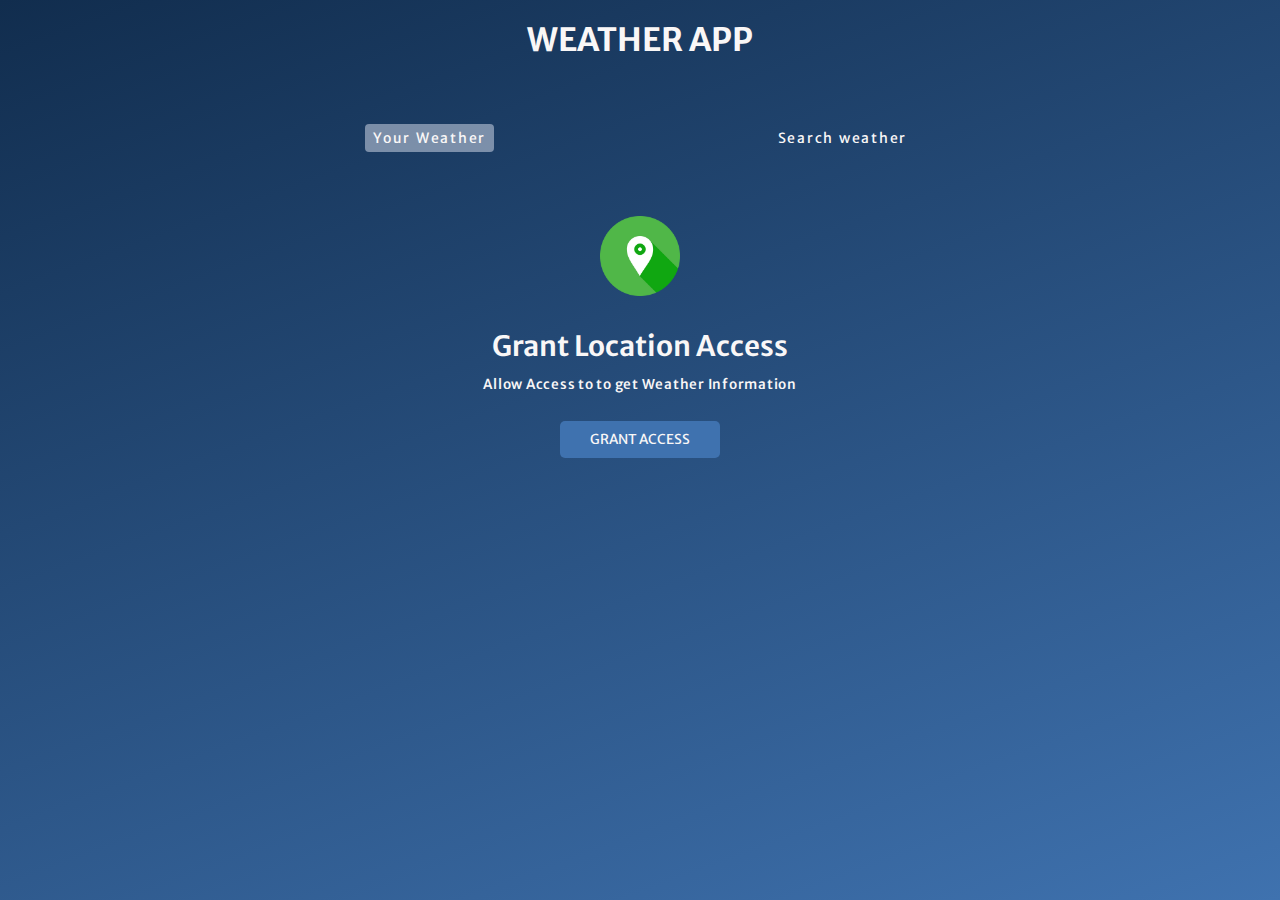
<file: index.html>
<!DOCTYPE html>
<html lang="en">
<head>
    <meta charset="UTF-8">
    <meta http-equiv="X-UA-Compatible" content="IE=edge">
    <meta name="viewport" content="width=device-width, initial-scale=1.0">
    <title>Weather</title> 
    
    <link rel="shortcut icon" href="icon.jpeg" type="image/x-icon">
    
    <link rel="preconnect" href="https://fonts.googleapis.com" />
    <link rel="preconnect" href="https://fonts.gstatic.com" crossorigin />
    <link href="https://fonts.googleapis.com/css2?family=Merriweather+Sans:wght@300;400;500;600;700&display=swap"
    rel="stylesheet" />
    <link rel="stylesheet" href="styles.css">
</head>
<body>

    <div class="wrapper">
        <h1>Weather App</h1>

        <div class="tab-container">
            <p class="tab" data-userWeather>Your Weather</p>
            <p class="tab" data-searchWeather>Search weather</p>
        </div>

        <div class="weather-container">
            <!-- <grant location container!--  -->  
                <div class="grant-location-container sub-container">
                    <img src="./assets/location.png" alt="" width="80" height="80" loading="lazy">
                    <p>Grant Location Access</p>
                    <p>Allow Access to to get Weather Information</p>
                    <button  class="btn" data-grantAccess> Grant Access</button>
                </div> 

                <!-- form container -->
                <form class="form-container" data-searchForm acton="submit">
                    <input type="text" placeholder="Search for City ..." data-searchInput>
                    <button class="btn" type="submit"><img src="./assets/search.png" alt="search"  width="20" height="20" loading="lazy"></button>
                </form>
                <!-- loading container -->
                <div class="loading-container sub-container ">
                    <img src="./assets/loading.gif" height="150" width="150" alt="">
                    <p>Loading</p>
                </div>
                <!-- show weather INfo -->
                <div class="user-info-container sub-container">
                    <div class="name">
                        <p data-cityName> </p>
                        <img   data-countryIcon>
                    </div>
                    <!-- weatheer description -->
                    <p data-weatherDesc></p>
                    <!-- weather Icon -->
                    <img  data-weatherIcon >
                    <!-- temperature -->
                    <p data-temp></p>
              

                <!-- 3 cards parameter -->
                <div class="parameter-container">

                    <!-- card 1 -->
                    <div class="parameter">
                        <img src="./assets/wind.png" alt="">
                        <p>Wind Speed</p>
                        <p data-windSpeed></p>

                    </div>

                    <!-- card 2-->
                    <div class="parameter">
                        <img src="./assets/humidity.png" alt="">
                        <p>humidity</p>
                        <p data-humidity></p>

                    </div>

                    <!-- card 3-->
                    <div class="parameter">
                        <img src="./assets/cloud.png" alt="">
                        <p>cloud</p>
                        <p data-cloud></p>

                    </div>
                </div>
            </div>

        </div>

        <div class="error sub-container">
            <img src="./assets/not-found.png" alt="" width="200" height="200">
            <p>CITY dont find </p>
        </div>
 
    </div>
    
    <script src="weather.js"></script>
</body>
</html>
</file>
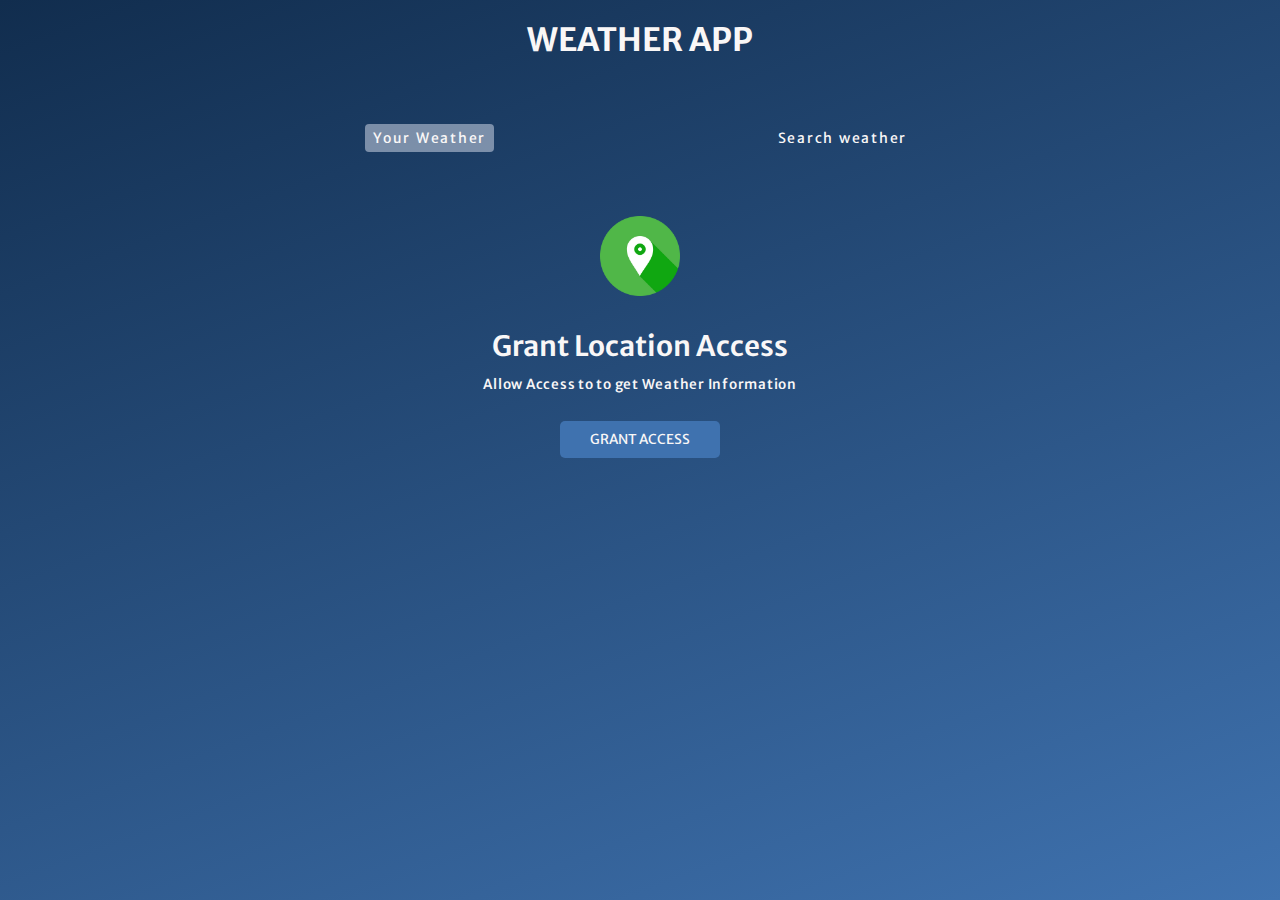
<file: index.html.html>
<!DOCTYPE html>
<html lang="en">
<head>
    <meta charset="UTF-8">
    <meta http-equiv="X-UA-Compatible" content="IE=edge">
    <meta name="viewport" content="width=device-width, initial-scale=1.0">
    <title>Weather</title> 
    
    <link rel="shortcut icon" href="icon.jpeg" type="image/x-icon">
    
    <link rel="preconnect" href="https://fonts.googleapis.com" />
    <link rel="preconnect" href="https://fonts.gstatic.com" crossorigin />
    <link href="https://fonts.googleapis.com/css2?family=Merriweather+Sans:wght@300;400;500;600;700&display=swap"
    rel="stylesheet" />
    <link rel="stylesheet" href="styles.css">
</head>
<body>

    <div class="wrapper">
        <h1>Weather App</h1>

        <div class="tab-container">
            <p class="tab" data-userWeather>Your Weather</p>
            <p class="tab" data-searchWeather>Search weather</p>
        </div>

        <div class="weather-container">
            <!-- <grant location container!--  -->  
                <div class="grant-location-container sub-container">
                    <img src="./assets/location.png" alt="" width="80" height="80" loading="lazy">
                    <p>Grant Location Access</p>
                    <p>Allow Access to to get Weather Information</p>
                    <button  class="btn" data-grantAccess> Grant Access</button>
                </div> 

                <!-- form container -->
                <form class="form-container" data-searchForm acton="submit">
                    <input type="text" placeholder="Search for City ..." data-searchInput>
                    <button class="btn" type="submit"><img src="./assets/search.png" alt="search"  width="20" height="20" loading="lazy"></button>
                </form>
                <!-- loading container -->
                <div class="loading-container sub-container ">
                    <img src="./assets/loading.gif" height="150" width="150" alt="">
                    <p>Loading</p>
                </div>
                <!-- show weather INfo -->
                <div class="user-info-container sub-container">
                    <div class="name">
                        <p data-cityName> </p>
                        <img   data-countryIcon>
                    </div>
                    <!-- weatheer description -->
                    <p data-weatherDesc></p>
                    <!-- weather Icon -->
                    <img  data-weatherIcon >
                    <!-- temperature -->
                    <p data-temp></p>
              

                <!-- 3 cards parameter -->
                <div class="parameter-container">

                    <!-- card 1 -->
                    <div class="parameter">
                        <img src="./assets/wind.png" alt="">
                        <p>Wind Speed</p>
                        <p data-windSpeed></p>

                    </div>

                    <!-- card 2-->
                    <div class="parameter">
                        <img src="./assets/humidity.png" alt="">
                        <p>humidity</p>
                        <p data-humidity></p>

                    </div>

                    <!-- card 3-->
                    <div class="parameter">
                        <img src="./assets/cloud.png" alt="">
                        <p>cloud</p>
                        <p data-cloud></p>

                    </div>
                </div>
            </div>

        </div>

        <div class="error sub-container">
            <img src="./assets/not-found.png" alt="" width="200" height="200">
            <p>CITY dont find </p>
        </div>
 
    </div>
    
    <script src="weather.js"></script>
</body>
</html>
</file>
<file: styles.css>
/* styles copy from babbar */
*,*::before,*::after {
    margin: 0;
    padding: 0;
    box-sizing: border-box;
    font-family: 'Merriweather Sans', sans-serif;
}

:root {
    --colorDark1: #112D4E;
    --colorDark2: #3F72AF;
    --colorLight1: #DBE2EF;
    --colorLight2: #F9F7F7;
} 
.wrapper{
    
    overflow-x: hidden;
    width:100vw;
    height:100vh;
    color: var(--colorLight2);
    background-image: linear-gradient(160deg, #112d4e 0%, #3f72af 100%);;
}

h1 {
    text-align: center;
    text-transform:uppercase;
    padding-top: 20px;
}

.tab-container {
    width:90%;
    max-width: 550px;
    margin: 0 auto;
    margin-top: 4rem;
    display: flex;
    justify-content: space-between;
}

.tab{
    cursor: pointer;
    font-size: 0.875rem;
    letter-spacing: 1.75px;
    padding: 5px 8px;
}

.tab.current-tab{
    background-color: rgba(219, 226, 239, 0.5);
    border-radius: 4px;
}

.weather-container{
    margin-block:4rem;
}

.btn{
    all: unset;
    /* appearance: none;
    border:none;
    color: white; */
    font-size: 0.85rem;
    text-transform: uppercase;
    border-radius: 5px;
    background-color: var(--colorDark2);
    cursor: pointer;
    padding: 10px 30px;
    margin-bottom: 10px;
}

.sub-container{
    display:flex;
    flex-direction:column;
    align-items: center;
}

.grant-location-container{
     display:none; 
}

.grant-location-container.active{
    display:flex;
}

.grant-location-container img{
    margin-bottom: 2rem;
}

.grant-location-container p:first-of-type{
    font-size: 1.75rem;
    font-weight: 600; 
}

.grant-location-container p:last-of-type{
    font-size:0.85rem;
    font-weight: 500;
    margin-top: 0.75rem;
    margin-bottom: 1.75rem;
    letter-spacing: 0.75px;
}

.loading-container{
    display: none;
}

.loading-container.active{
    display: flex;
}

.loading-container p{
    text-transform: uppercase;
}

.user-info-container{
    display:none;
}

.user-info-container.active{
    display: flex;
}

.name{
    display: flex;
    align-items: center;
    gap: 0 0.5rem;
    margin-bottom: 1rem;
}

.user-info-container p{
    font-size:1.5rem;
    font-weight:200;
}

.user-info-container img{
    width:90px;
    height:90px;
}

.name p{
        font-size:2rem;
}

.name img{
    width: 30px;
    height:30px;
    object-fit: contain;
}

.user-info-container p[data-temp] {
    font-size:2.75rem;
    font-weight:700;
}

.parameter-container{
    width:90%;
    display: flex;
    gap: 10px 20px;
    justify-content: center;
    align-items: center;
    margin-top: 2rem;
}


/* media query */
@media (max-width:550px){

    .wrapper{
        width:100vw;
        height:100%;
        /* color: var(--colorLight2);
        background-image: linear-gradient(160deg, #112d4e 0%, #3f72af 100%);; */
    }
    .parameter-container{ 
        display: flex;
        flex-direction: column;
        flex-wrap: wrap;
    }
    /* .parameter{ 
        /*  */
     /* } */
    
    
    .parameter p:first-of-type{
        all: unset;
        font-size: 0.2rem;
        font-weight:600;
        text-transform: uppercase;
    }
    
    .parameter p:last-of-type{
        all: unset; 
        font-size: 20px; 
    }
    
    
}


.parameter{
    width:30%;
    max-width:200px;
    background-color: rgba(219, 226, 239, 0.5);;
    border-radius: 5px;
    padding:1rem;
    display: flex;
    flex-direction: column;
    gap:5px 0;
    /* justify-content: space-between; */
    align-items: center; 
    
}   

.parameter img{
    width:50px;
    height:50px;
}

.parameter p:first-of-type{
    font-size: 1.15rem;
    font-weight:600;
    text-transform: uppercase;
}

.parameter p:last-of-type{
    font-size: 1.7rem;
    font-weight: 200;
}

.form-container{
    display: none;
    width:90%;
    max-width:550px;
    margin:0 auto;
    justify-content: center;
    align-items: center;
    gap: 0 10px; 
    margin-bottom: 3rem;
}

.form-container.active{
    display: flex;
}

.form-container input{
    all:unset;
    width: calc(100% - 80px);
    height:40px;
    padding: 0 20px;
    background-color:rgba(219, 226, 239, 0.5);
    border-radius: 10px;
}

.form-container input::placeholder{
    color: rgba(255, 255, 255, 0.7);
}

.form-container input:focus{
    outline: 3px solid rgba(255, 255, 255, 0.7);
}

.form-container .btn {
    padding:unset;
    width: 40px;
    height: 40px;
    display: flex;
    align-items: center;
    justify-content: center;
    border-radius: 100%;
    margin-bottom:1px;
}

.error{
    display: none;
}
.error.active{
    display: flex;
}

@media (min-width:1000px){
    
.parameter p:last-of-type{
    font-size: 1.7rem;
    font-weight: 200;
}
}


/* 
[data-windSpeed]{
    /* font-size: 900px; */
    /* font-size: xx-large; */
    /* background: #000;  */
/* } */

/*  */
/* .active{
  
    background-color: rgba(219, 226, 239, 0.5);
    border-radius: 4px;
} */
</file>
